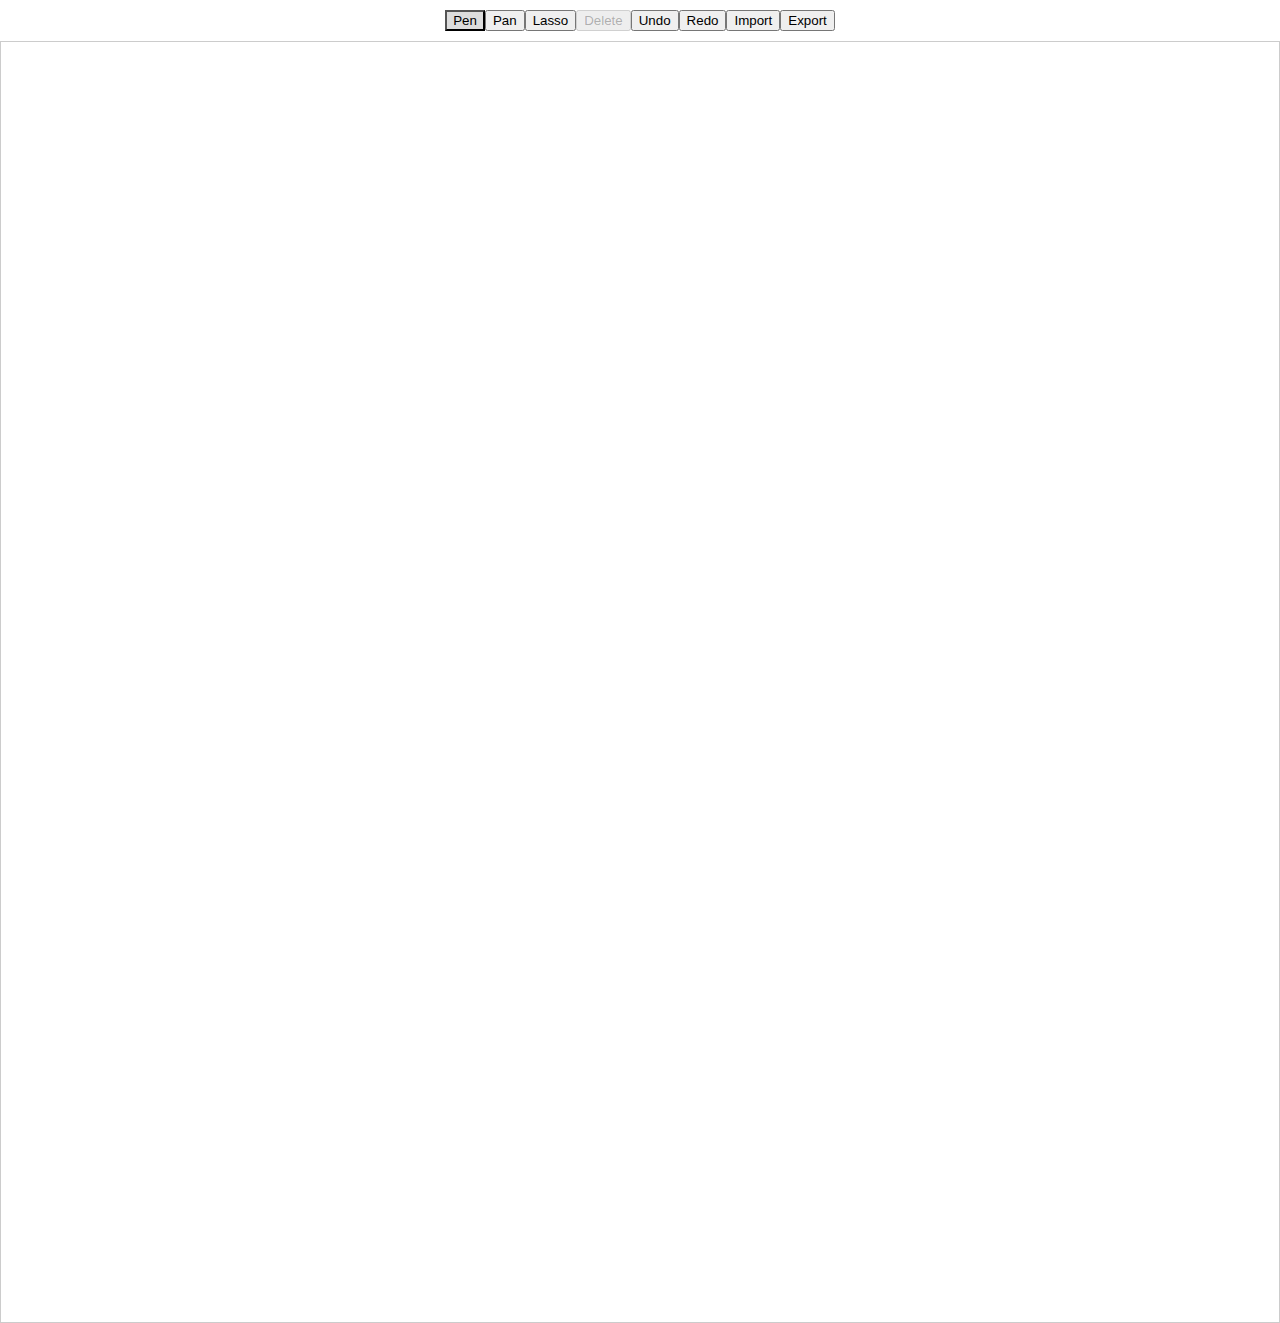
<file: index.html>
<!DOCTYPE html>
<html lang="en">
<head>
    <meta charset="UTF-8">
    <meta name="viewport" content="width=device-width, initial-scale=1.0">
    <title>SVG Drawing Tool with Undo, Redo, Pen, Pan, Lasso Select, Export, and Import</title>
    <link rel="stylesheet" href="styles.css">
</head>
<body>
    <div id="controls">
        <button id="penButton" class="active">Pen</button>
        <button id="panButton">Pan</button>
        <button id="lassoButton">Lasso</button>
        <button id="deleteButton" disabled>Delete</button>
        <button id="undoButton">Undo</button>
        <button id="redoButton">Redo</button>
        <input type="file" id="fileInput" style="display: none;">
        <button id="importButton">Import</button>
        <button id="exportButton">Export</button>
    </div>
    <div id="canvasContainer">
        <svg id="drawingCanvas" viewBox="0 0 500 500"></svg>
    </div>
    <script src="script.js"></script>
</body>
</html>
</file>
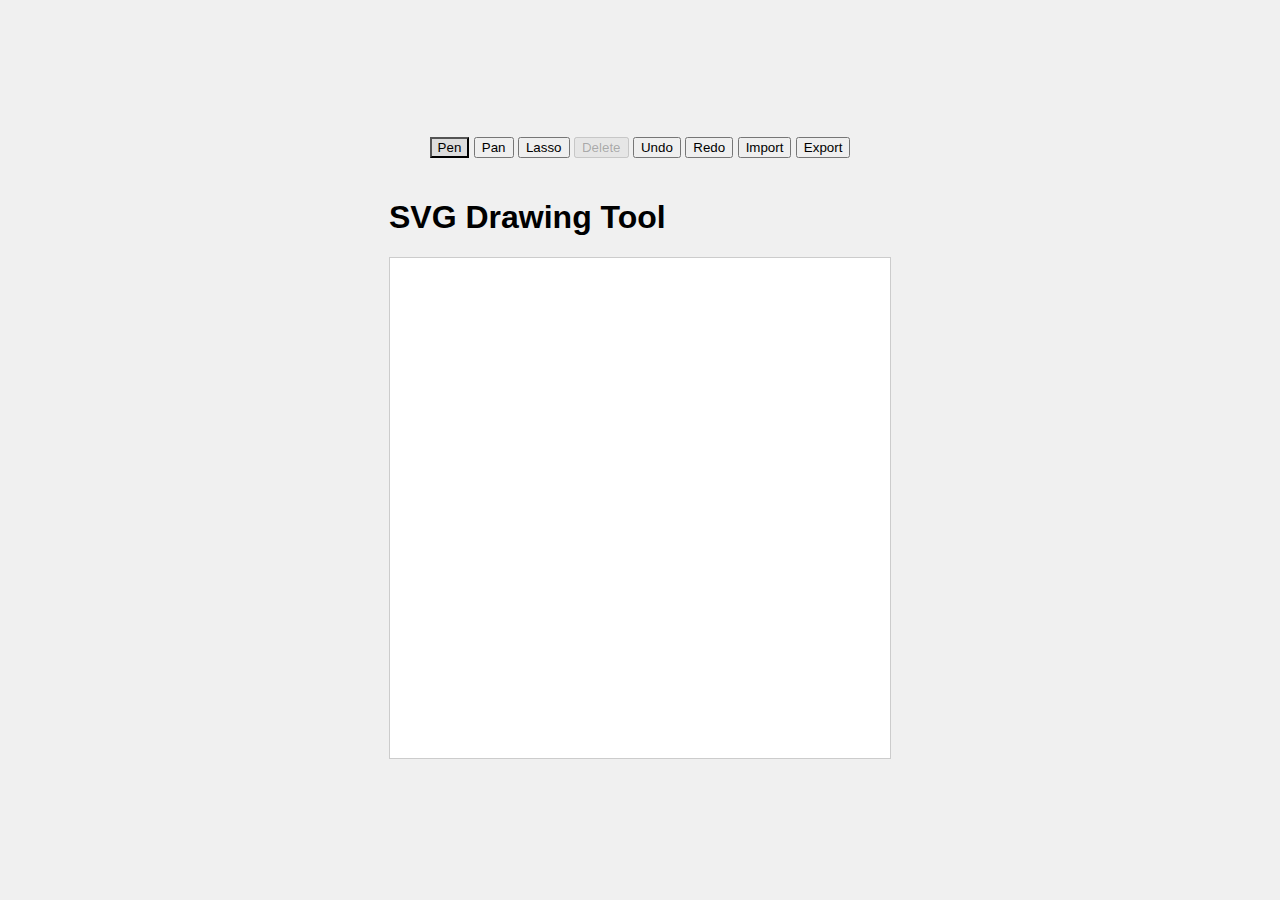
<file: v1/v1.html>
<!DOCTYPE html>
<html lang="en">
<head>
    <meta charset="UTF-8">
    <meta name="viewport" content="width=device-width, initial-scale=1.0">
    <title>SVG Drawing Tool with Undo, Redo, Pen, Pan, Lasso Select, Export, and Import</title>
    <style>
        body {
            font-family: Arial, sans-serif;
            display: flex;
            flex-direction: column;
            align-items: center;
            justify-content: center;
            height: 100vh;
            margin: 0;
            background-color: #f0f0f0;
        }
        svg {
            border: 1px solid #ccc;
            background-color: white;
            cursor: crosshair;
            
        }
        #controls {
            margin-bottom: 20px;
            
        }
        .active {
            background-color: #ddd;
        }
    </style>
</head>
<body>
    <div id="controls">
        <button id="penButton" class="active">Pen</button>
        <button id="panButton">Pan</button>
        <button id="lassoButton">Lasso</button>
        <button id="deleteButton" disabled>Delete</button>
        <button id="undoButton">Undo</button>
        <button id="redoButton">Redo</button>
        <input type="file" id="fileInput" style="display: none;">
        <button id="importButton">Import</button>
        <button id="exportButton">Export</button>
    </div>
    <div>
        <h1>SVG Drawing Tool</h1>
        <svg id="drawingCanvas" width="500" height="500" viewBox="0 0 500 500"></svg>
    </div>
    <script>
        const svg = document.getElementById('drawingCanvas');
        const undoButton = document.getElementById('undoButton');
        const redoButton = document.getElementById('redoButton');
        const penButton = document.getElementById('penButton');
        const panButton = document.getElementById('panButton');
        const lassoButton = document.getElementById('lassoButton');
        const deleteButton = document.getElementById('deleteButton');
        const importButton = document.getElementById('importButton');
        const exportButton = document.getElementById('exportButton');
        const fileInput = document.getElementById('fileInput');

        let isDrawing = false;
        let isPanning = false;
        let isLassoing = false;
        let path;
        let lassoPath;
        let undoStack = [];
        let redoStack = [];
        let currentTool = 'pen';
        let viewBox = { x: 0, y: 0, width: 500, height: 500 };
        let panStart = { x: 0, y: 0 };
        let lassoPoints = [];
        let selectedPaths = [];

        function setTool(tool) {
            currentTool = tool;
            penButton.classList.toggle('active', tool === 'pen');
            panButton.classList.toggle('active', tool === 'pan');
            lassoButton.classList.toggle('active', tool === 'lasso');
        }

        function getMousePosition(event) {
            const point = svg.createSVGPoint();
            point.x = event.clientX;
            point.y = event.clientY;
            const svgPoint = point.matrixTransform(svg.getScreenCTM().inverse());
            return { x: svgPoint.x, y: svgPoint.y };
        }

        function startDrawing(event) {
            if (currentTool !== 'pen') return;
            isDrawing = true;
            const { x, y } = getMousePosition(event);
            path = document.createElementNS('http://www.w3.org/2000/svg', 'path');
            path.setAttribute('d', `M${x} ${y}`);
            path.setAttribute('stroke', 'black');
            path.setAttribute('stroke-width', 2);
            path.setAttribute('fill', 'none');
            svg.appendChild(path);
        }

        function draw(event) {
            if (!isDrawing) return;
            const { x, y } = getMousePosition(event);
            const d = path.getAttribute('d');
            path.setAttribute('d', `${d} L${x} ${y}`);
        }

        function stopDrawing() {
            if (!isDrawing) return;
            isDrawing = false;
            undoStack.push(path);
            redoStack = [];
        }

        function startPan(event) {
            if (currentTool !== 'pan') return;
            isPanning = true;
            panStart = { x: event.clientX, y: event.clientY };
        }

        function pan(event) {
            if (!isPanning) return;
            const dx = event.clientX - panStart.x;
            const dy = event.clientY - panStart.y;
            viewBox.x -= dx * (viewBox.width / svg.clientWidth);
            viewBox.y -= dy * (viewBox.height / svg.clientHeight);
            svg.setAttribute('viewBox', `${viewBox.x} ${viewBox.y} ${viewBox.width} ${viewBox.height}`);
            panStart = { x: event.clientX, y: event.clientY };
        }

        function stopPan() {
            isPanning = false;
        }

        function startLasso(event) {
            if (currentTool !== 'lasso') return;
            isLassoing = true;
            lassoPoints = [];
            const { x, y } = getMousePosition(event);
            lassoPoints.push({ x, y });
            lassoPath = document.createElementNS('http://www.w3.org/2000/svg', 'polygon');
            lassoPath.setAttribute('fill', 'rgba(0, 0, 255, 0.3)');
            lassoPath.setAttribute('stroke', 'blue');
            svg.appendChild(lassoPath);
        }

        function lasso(event) {
            if (!isLassoing) return;
            const { x, y } = getMousePosition(event);
            lassoPoints.push({ x, y });
            const points = lassoPoints.map(p => `${p.x},${p.y}`).join(' ');
            lassoPath.setAttribute('points', points);
        }

        function stopLasso() {
            if (!isLassoing) return;
            isLassoing = false;
            selectPathsWithinLasso();
            svg.removeChild(lassoPath);
        }

        function isPointInPolygon(polygon, point) {
            let inside = false;
            for (let i = 0, j = polygon.length - 1; i < polygon.length; j = i++) {
                const xi = polygon[i].x, yi = polygon[i].y;
                const xj = polygon[j].x, yj = polygon[j].y;
                const intersect = ((yi > point.y) != (yj > point.y)) && (point.x < (xj - xi) * (point.y - yi) / (yj - yi) + xi);
                if (intersect) inside = !inside;
            }
            return inside;
        }

        function selectPathsWithinLasso() {
            selectedPaths = [];
            const paths = svg.querySelectorAll('path');
            paths.forEach(p => {
                const pathPoints = p.getAttribute('d').match(/M\s*([\d.]+)[,\s]+([\d.]+)|L\s*([\d.]+)[,\s]+([\d.]+)/g);
                if (pathPoints) {
                    for (let point of pathPoints) {
                        const coords = point.match(/([\d.]+)/g).map(Number);
                        const x = coords[0];
                        const y = coords[1];
                        if (isPointInPolygon(lassoPoints, { x, y })) {
                            selectedPaths.push(p);
                            break;
                        }
                    }
                }
            });
            selectedPaths.forEach(p => p.setAttribute('stroke', 'blue'));
            deleteButton.disabled = selectedPaths.length === 0;
        }

        function deleteSelectedPaths() {
            selectedPaths.forEach(p => svg.removeChild(p));
            selectedPaths = [];
            deleteButton.disabled = true;
        }

        function undo() {
            if (undoStack.length === 0) return;
            const lastPath = undoStack.pop();
            redoStack.push(lastPath);
            svg.removeChild(lastPath);
        }

        function redo() {
            if (redoStack.length === 0) return;
            const lastPath = redoStack.pop();
            undoStack.push(lastPath);
            svg.appendChild(lastPath);
        }

        function importSVG(file) {
            const reader = new FileReader();
            reader.onload = function (event) {
                const svgData = event.target.result;
                const parser = new DOMParser();
                const svgDoc = parser.parseFromString(svgData, 'image/svg+xml');
                const importedPaths = svgDoc.querySelectorAll('path');
                importedPaths.forEach(path => svg.appendChild(path));
            };
            reader.readAsText(file);
        }

        function exportSVG() {
            const svgData = new XMLSerializer().serializeToString(svg);
            const blob = new Blob([svgData], { type: 'image/svg+xml' });
            const url = URL.createObjectURL(blob);

            // Prompt user to save the file
            const a = document.createElement('a');
            a.href = url;
            a.download = 'drawing.svg';
            document.body.appendChild(a);
            a.click();
            document.body.removeChild(a);

            // Revoke the object URL
            URL.revokeObjectURL(url);
        }

        svg.addEventListener('mousedown', (event) => {
            if (currentTool === 'pen') startDrawing(event);
            if (currentTool === 'pan') startPan(event);
            if (currentTool === 'lasso') startLasso(event);
        });

        svg.addEventListener('mousemove', (event) => {
            if (currentTool === 'pen') draw(event);
            if (currentTool === 'pan') pan(event);
            if (currentTool === 'lasso') lasso(event);
        });

        svg.addEventListener('mouseup', () => {
            if (currentTool === 'pen') stopDrawing();
            if (currentTool === 'pan') stopPan();
            if (currentTool === 'lasso') stopLasso();
        });

        svg.addEventListener('mouseleave', () => {
            if (currentTool === 'pen') stopDrawing();
            if (currentTool === 'pan') stopPan();
            if (currentTool === 'lasso') stopLasso();
        });

        undoButton.addEventListener('click', undo);
        redoButton.addEventListener('click', redo);
        penButton.addEventListener('click', () => setTool('pen'));
        panButton.addEventListener('click', () => setTool('pan'));
        lassoButton.addEventListener('click', () => setTool('lasso'));
        deleteButton.addEventListener('click', deleteSelectedPaths);
        importButton.addEventListener('click', () => fileInput.click());
        exportButton.addEventListener('click', exportSVG);
        fileInput.addEventListener('change', (event) => {
            const file = event.target.files[0];
            importSVG(file);
        });
    </script>
</body>
</html>
</file>
<file: styles.css>
body {
    font-family: Arial, sans-serif;
    margin: 0;
    display: flex;
    flex-direction: column;
    height: 100vh;
    background-color: #f0f0f0;
}

#controls {
    display: flex;
    justify-content: center;
    background-color: #fff;
    padding: 10px;
    border-bottom: 1px solid #ccc;
}

#canvasContainer {
    flex-grow: 1;
    display: flex;
    justify-content: center;
    align-items: center;
    background-color: white;
}

svg {
    width: 100%;
    height: 100%;
    border: 1px solid #ccc;
    cursor: crosshair;
}

button.active {
    background-color: #ddd;
}
</file>
